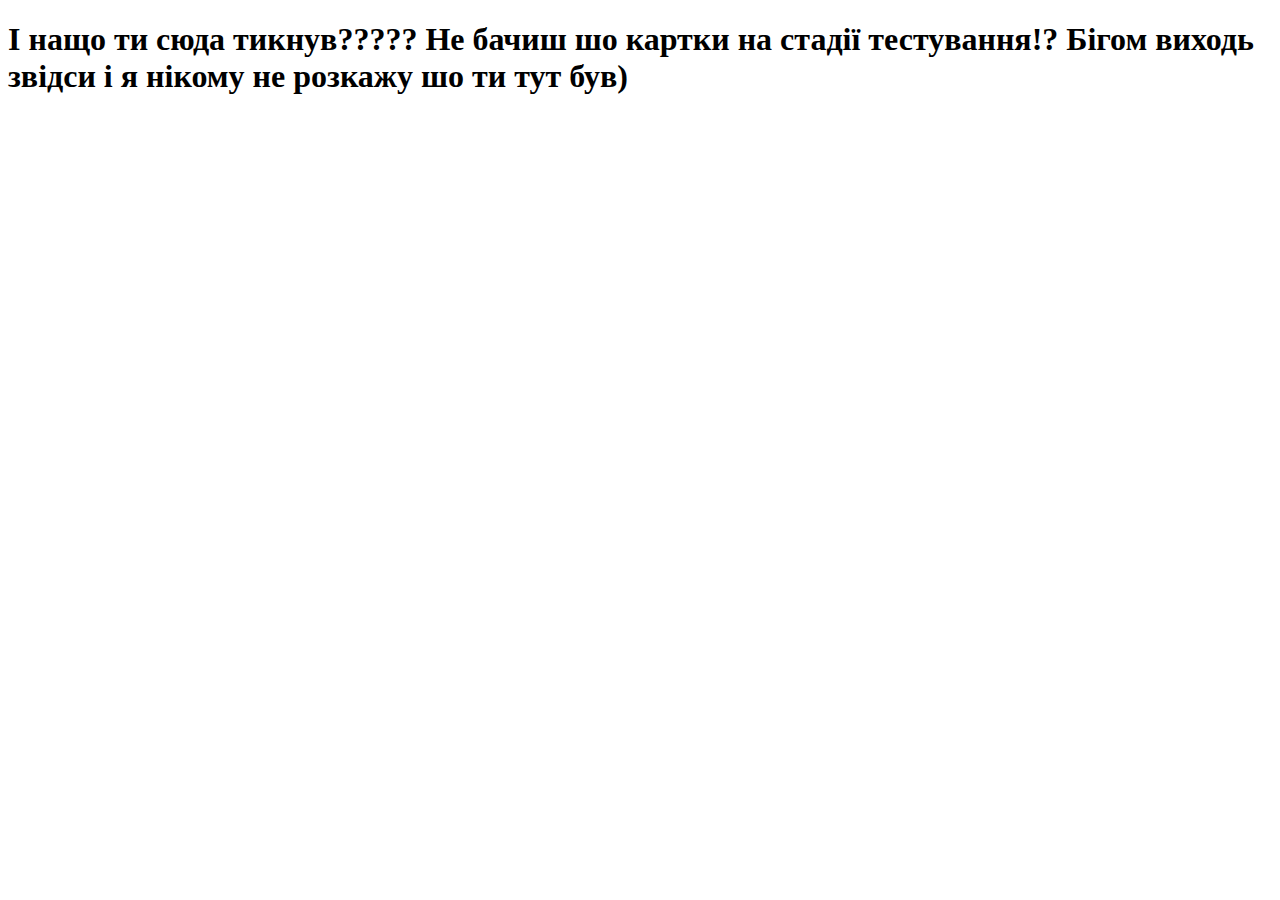
<file: test.html>
<!doctype html>
<html lang="en">
<head>
    <meta charset="UTF-8">
    <meta name="viewport"
          content="width=device-width, user-scalable=no, initial-scale=1.0, maximum-scale=1.0, minimum-scale=1.0">
    <meta http-equiv="X-UA-Compatible" content="ie=edge">
    <title>Document</title>
</head>
<body>
<h1>І нащо ти сюда тикнув????? Не бачиш шо картки на стадії тестування!? Бігом виходь звідси і я нікому не розкажу шо ти тут був)</h1>

</body>
</html>
</file>
